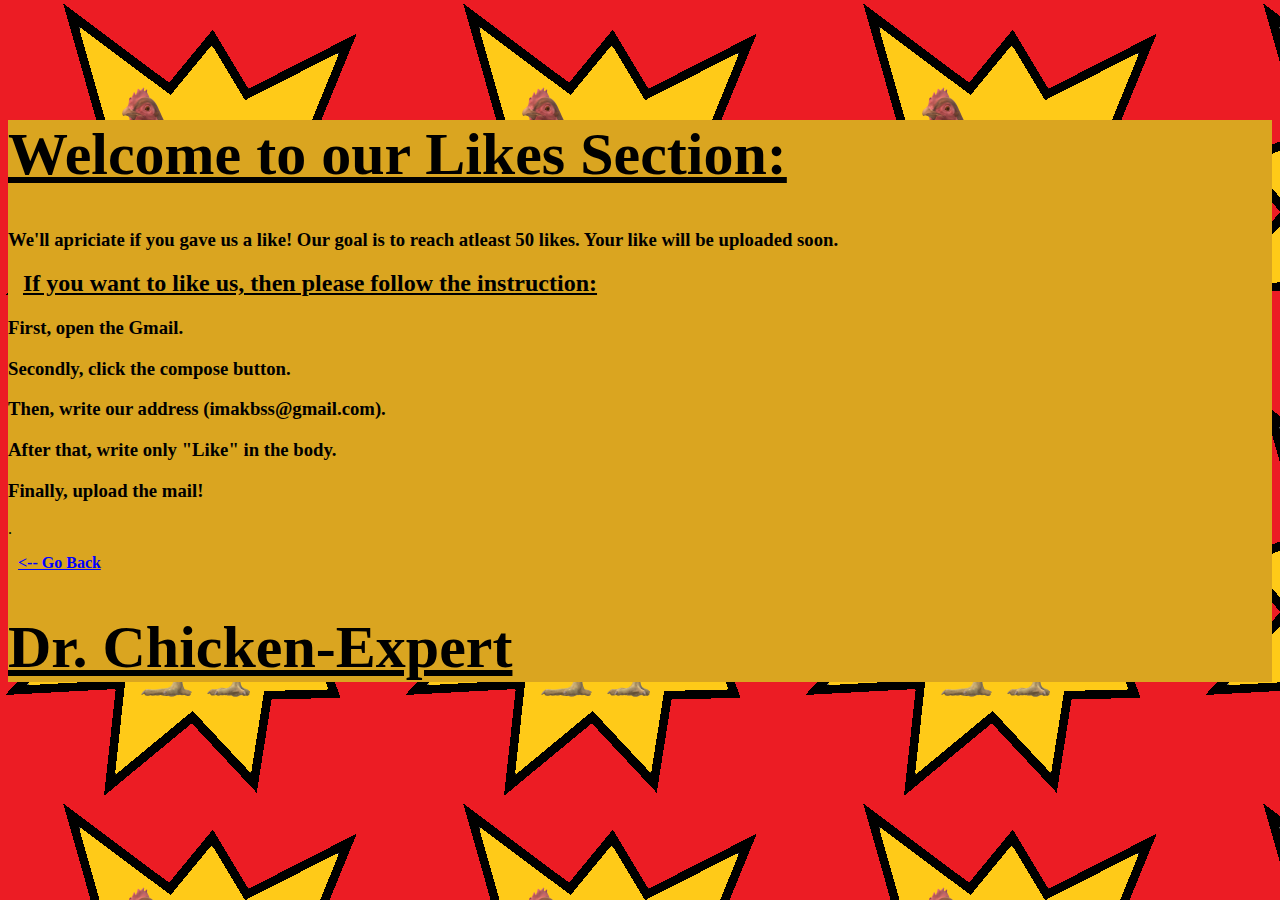
<file: Like.html>
<!DOCTYPE html>
<html lang="en">
  <head>
    <title>Dr. Chickens-expert</title>
    <link rel="icon" type="image/png" href="Favicon.png" />
    <link rel="stylesheet" href="style.css">
</head>
<body>
  <div id="header2">
<h1><u>Welcome to our Likes Section:</u></h1>
<h3>We'll apriciate if you gave us a like! Our goal is to reach atleast 50 likes. Your like will be uploaded soon.</h3>
<h2><u>If you want to like us, then please follow the instruction:</u></h2>
<h3>First, open the Gmail.</h3>
<h3>Secondly, click the compose button.</h3>
<h3>Then, write our address (imakbss@gmail.com).</h3>
<h3>After that, write only "Like" in the body.</h3>
<h3>Finally, upload the mail!</h3>
<p>.</p>
<h4><a href="index.html#about"> <-- Go Back </a></h4>
<h1><u>Dr. Chicken-Expert</u></h1>


</div>
<style>
  body {
    background-image: url(Favicon.png);
  }
p img {
  float: right;
  margin-right: 15px;
}
</style>
</body>
</html>
</file>
<file: style.css>
#header {
    background-color: goldenrod;
    margin: 20px 0 20px 0;
    height: auto;
    width: 100%;
    border: 1px 1 #ddd;
}
#About {
    background-color: cyan;
    margin: 20px 0 20px 0;
    height: auto;
    width: 100%;
    border: 1px 1 #ddd;
}
h1 img {
    width: 100px;
}
h1 {
    font-size: 60px;
    font-family: verdana;
}
h2 {
    margin-left: 15px;
    margin-top: 1px;
    font-family: verdana;
}
#menu {
    background-color: gray;
    margin: 20px 0 20px 0;
    height: auto;
    width: 100%;
    border: 1px 1 #ddd;
}
#menu a {
    margin: 10px;
    color: gold;
}
h3 {
    font-family: verdana;
}
h4 {
    font-family: verdana;
    margin: 10px;
}
h5 {
    font-family: verdana;
}
h6 {
    font-family: verdana;
    font-size: 15px;
}
p {
    font-family: verdana;
}
h6 em {
    float: right;
}
#ptag:hover {
    cursor: pointer;
}
h4 a {
    color: blue;
}
h5 a {
    color: black;
}
#header2 {
    background-color: goldenrod;
    margin: 20px 0 20px 0;
    height: auto;
    width: 100%;
    border: 1px 1 #ddd;
    margin-top: 120px;
}

#header2 a {
    color: blue;
}
#Chickens {
    background-color: green;
    margin: 20px 0 20px 0;
    height: auto;
    width: 100%;
    border: 1px 1 #ddd;
}
#Native {
    background-color: red;
    margin: 20px 0 20px 0;
    height: auto;
    width: 100%;
    border: 1px 1 #ddd;
}
#Silkie {
    background-color: royalblue;
    margin: 20px 0 20px 0;
    height: auto;
    width: 100%;
    border: 1px 1 #ddd;
}
p img {
    margin: 10px;
    border-radius: 4px;
}
#video {
    width:320px;
    margin: 10px;
}
#Broilers {
    background-color: lightcoral;
    margin: 20px 0 20px 0;
    height: auto;
    width: 100%;
    border: 1px 1 #ddd;
}
#Brahma {
    background-color: lightseagreen;
    margin: 20px 0 20px 0;
    height: auto;
    width: 100%;
    border: 1px 1 #ddd;
}
#Plymouth {
    background-color: coral;
    margin: 20px 0 20px 0;
    height: auto;
    width: 100%;
    border: 1px 1 #ddd;
}
#Sussex {
    background-color: blueviolet;
    margin: 20px 0 20px 0;
    height: auto;
    width: 100%;
    border: 1px 1 #ddd;
}
#Ayam {
    background-color: peru;
    margin: 20px 0 20px 0;
    height: auto;
    width: 100%;
    border: 1px 1 #ddd;
}
#Ameraucana {
    background-color: olivedrab;
    margin: 20px 0 20px 0;
    height: auto;
    width: 100%;
    border: 1px 1 #ddd;
}
#Leghorn {
    background-color: orchid;
    margin: 20px 0 20px 0;
    height: auto;
    width: 100%;
    border: 1px 1 #ddd;
}
#Ayam-C {
    background-color: rosybrown;
    margin: 20px 0 20px 0;
    height: auto;
    width: 100%;
    border: 1px 1 #ddd;
}
#Polish {
    background-color: seagreen;
    margin: 20px 0 20px 0;
    height: auto;
    width: 100%;
    border: 1px 1 #ddd;
}
#Rhode {
    background-color: crimson;
    margin: 20px 0 20px 0;
    height: auto;
    width: 100%;
    border: 1px 1 #ddd;
}
#Indian {
    background-color: mediumspringgreen;
    margin: 20px 0 20px 0;
    height: auto;
    width: 100%;
    border: 1px 1 #ddd;
}
#Marans {
    background-color: mediumorchid;
    margin: 20px 0 20px 0;
    height: auto;
    width: 100%;
    border: 1px 1 #ddd;
}
#Orpington {
    background-color: mediumslateblue;
    margin: 20px 0 20px 0;
    height: auto;
    width: 100%;
    border: 1px 1 #ddd;
}
#Asil {
    background-color: turquoise;
    margin: 20px 0 20px 0;
    height: auto;
    width: 100%;
    border: 1px 1 #ddd;
}
#Shamo {
    background-color: magenta;
    margin: 20px 0 20px 0;
    height: auto;
    width: 100%;
    border: 1px 1 #ddd;
}
#Lohman {
    background-color: maroon;
    margin: 20px 0 20px 0;
    height: auto;
    width: 100%;
    border: 1px 1 #ddd;
}
#Araucana {
    background-color: lawngreen;
    margin: 20px 0 20px 0;
    height: auto;
    width: 100%;
    border: 1px 1 #ddd;
}
#Australorp {
    background-color: lightslategray;
    margin: 20px 0 20px 0;
    height: auto;
    width: 100%;
    border: 1px 1 #ddd;
}
#Japneese {
    background-color: green;
    margin: 20px 0 20px 0;
    height: auto;
    width: 100%;
    border: 1px 1 #ddd;
}
#Cochin {
    background-color: red;
    margin: 20px 0 20px 0;
    height: auto;
    width: 100%;
    border: 1px 1 #ddd;
}
#Wyandotte {
    background-color: royalblue;
    margin: 20px 0 20px 0;
    height: auto;
    width: 100%;
    border: 1px 1 #ddd;
}
#Jersey {
    background-color: lightcoral;
    margin: 20px 0 20px 0;
    height: auto;
    width: 100%;
    border: 1px 1 #ddd;
}
#Burmese {
    background-color: lightseagreen;
    margin: 20px 0 20px 0;
    height: auto;
    width: 100%;
    border: 1px 1 #ddd;
}
#Kadaknath {
    background-color: coral;
    margin: 20px 0 20px 0;
    height: auto;
    width: 100%;
    border: 1px 1 #ddd;
}
#ISA {
    background-color: blueviolet;
    margin: 20px 0 20px 0;
    height: auto;
    width: 100%;
    border: 1px 1 #ddd;
}
#Padovana {
    background-color: peru;
    margin: 20px 0 20px 0;
    height: auto;
    width: 100%;
    border: 1px 1 #ddd;
}
#Frizzle {
    background-color: olivedrab;
    margin: 20px 0 20px 0;
    height: auto;
    width: 100%;
    border: 1px 1 #ddd;
}
#Feral {
    background-color: orchid;
    margin: 20px 0 20px 0;
    height: auto;
    width: 100%;
    border: 1px 1 #ddd;
}
#Serama {
    background-color: rosybrown;
    margin: 20px 0 20px 0;
    height: auto;
    width: 100%;
    border: 1px 1 #ddd;
}
#Naked-N {
    background-color: seagreen;
    margin: 20px 0 20px 0;
    height: auto;
    width: 100%;
    border: 1px 1 #ddd;
}
#Hamisphere {
    background-color: crimson;
    margin: 20px 0 20px 0;
    height: auto;
    width: 100%;
    border: 1px 1 #ddd;
}
#Fayoumi {
    background-color: mediumspringgreen;
    margin: 20px 0 20px 0;
    height: auto;
    width: 100%;
    border: 1px 1 #ddd;
}
#Dong {
    background-color: mediumorchid;
    margin: 20px 0 20px 0;
    height: auto;
    width: 100%;
    border: 1px 1 #ddd;
}
#Barnevelder {
    background-color: mediumslateblue;
    margin: 20px 0 20px 0;
    height: auto;
    width: 100%;
    border: 1px 1 #ddd;
}
#Amrock {
    background-color: turquoise;
    margin: 20px 0 20px 0;
    height: auto;
    width: 100%;
    border: 1px 1 #ddd;
}
#Sundheimer {
    background-color: magenta;
    margin: 20px 0 20px 0;
    height: auto;
    width: 100%;
    border: 1px 1 #ddd;
}
#Sulmtaler {
    background-color: maroon;
    margin: 20px 0 20px 0;
    height: auto;
    width: 100%;
    border: 1px 1 #ddd;
}
#Sebright {
    background-color: lawngreen;
    margin: 20px 0 20px 0;
    height: auto;
    width: 100%;
    border: 1px 1 #ddd;
}
#Kuroiler {
    background-color: lightslategray;
    margin: 20px 0 20px 0;
    height: auto;
    width: 100%;
    border: 1px 1 #ddd;
}
#Legbar {
    background-color: cyan;
    margin: 20px 0 20px 0;
    height: auto;
    width: 100%;
    border: 1px 1 #ddd;
}
#Vorwerk {
    background-color: green;
    margin: 20px 0 20px 0;
    height: auto;
    width: 100%;
    border: 1px 1 #ddd;
}
#Indian2 {
    background-color: red;
    margin: 20px 0 20px 0;
    height: auto;
    width: 100%;
    border: 1px 1 #ddd;
}
#Green {
    background-color: royalblue;
    margin: 20px 0 20px 0;
    height: auto;
    width: 100%;
    border: 1px 1 #ddd;
}
#Hisex {
    background-color: lightcoral;
    margin: 20px 0 20px 0;
    height: auto;
    width: 100%;
    border: 1px 1 #ddd;
}
#Pekin {
    background-color: lightseagreen;
    margin: 20px 0 20px 0;
    height: auto;
    width: 100%;
    border: 1px 1 #ddd;
}
#Faverolles {
    background-color: coral;
    margin: 20px 0 20px 0;
    height: auto;
    width: 100%;
    border: 1px 1 #ddd;
}
#Swedish {
    background-color: blueviolet;
    margin: 20px 0 20px 0;
    height: auto;
    width: 100%;
    border: 1px 1 #ddd;
}
#Welsummer {
    background-color: peru;
    margin: 20px 0 20px 0;
    height: auto;
    width: 100%;
    border: 1px 1 #ddd;
}
#Bielefelder {
    background-color: goldenrod;
    margin: 20px 0 20px 0;
    height: auto;
    width: 100%;
    border: 1px 1 #ddd;
}
</file>
